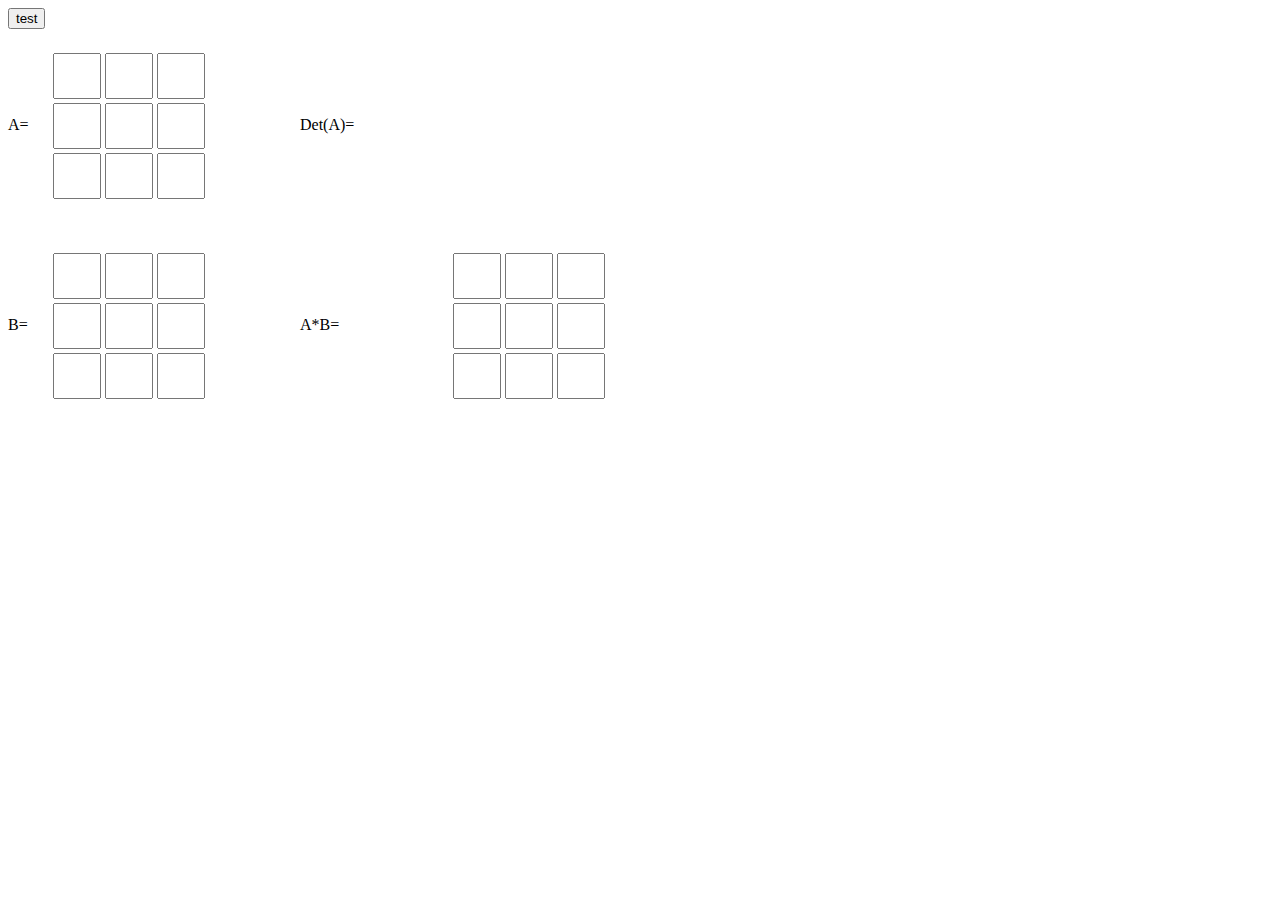
<file: calculatorMatrici/index.html>
<!DOCTYPE html>
<html>
<head>
    <meta charset="utf-8" />
    <meta http-equiv="X-UA-Compatible" content="IE=edge">
    <title>Page Title</title>
    <meta name="viewport" content="width=device-width, initial-scale=1">
    <style type="text/css">
        .input {
            width: 40px;
            height: 40px;
        }
        .numTable {
            position:absolute;
            left: 50px;
            top:50px;
        }

        .numTable1{
            position:absolute;
            left: 50px;
            top:250px;
        }
        .numTable2{
            position:absolute;
            left: 450px;
            top:250px;
        }
        #res {
            position : absolute;
            left : 300px;
            top : 100px;
        }
        .tmatrice {
            position : absolute;
         
            top : 100px;
        }
        .tmatrice1 {
            position : absolute;
         
            top : 300px;
        }
        .tmatrice2 {
            position : absolute;
            left : 300px;
            top : 300px;
        }
      </style>
      <script type="text/javascript" src="main.js"></script>
      <script type="text/javascript" src="operations.js"></script>
</head>
<body>
  <!-- MATRICE 1 -->
    <table class="numTable">
        <tr>
            <td><input id="in0" class="input" type='text'></td>
            <td><input id="in1"class="input" type='text'></td>
            <td><input id="in2"class="input" type='text'></td>
        </tr>
        <tr>
            <td><input id="in3"class="input" type='text'></td>
            <td><input id="in4"class="input" type='text'></td>
            <td><input id="in5"class="input" type='text'></td>
        </tr>
        <tr>
            <td><input id="in6"class="input" type='text'></td>
            <td><input id="in7"class="input" type='text'></td>
            <td><input id="in8"class="input" type='text'></td>
        </tr>
    </table>
    

<!-- MATRICE 2 -->

    <table class="numTable1">
        <tr>
            <td><input id="in9" class="input" type='text'></td>
            <td><input id="in10"class="input" type='text'></td>
            <td><input id="in11"class="input" type='text'></td>
        </tr>
        <tr>
            <td><input id="in12"class="input" type='text'></td>
            <td><input id="in13"class="input" type='text'></td>
            <td><input id="in14"class="input" type='text'></td>
        </tr>
        <tr>
            <td><input id="in15"class="input" type='text'></td>
            <td><input id="in16"class="input" type='text'></td>
            <td><input id="in17"class="input" type='text'></td>
        </tr>
    </table>


<!-- MATRICE REZULTAT -->
    <table class="numTable2">
        <tr>
            <td><input id="in18" class="input" type='text'></td>
            <td><input id="in19"class="input" type='text'></td>
            <td><input id="in20"class="input" type='text'></td>
        </tr>
        <tr>
            <td><input id="in21"class="input" type='text'></td>
            <td><input id="in22"class="input" type='text'></td>
            <td><input id="in23"class="input" type='text'></td>
        </tr>
        <tr>
            <td><input id="in24"class="input" type='text'></td>
            <td><input id="in25"class="input" type='text'></td>
            <td><input id="in26"class="input" type='text'></td>
        </tr>
    </table>


    <button onclick="set()">test</button>


    <p id="res">  Det(A)= </p>
    <p class="tmatrice"> A=  </p>
    <p class="tmatrice1"> B= </p>
    <p class="tmatrice2"> A*B= </p>
</body>
</html>
</file>
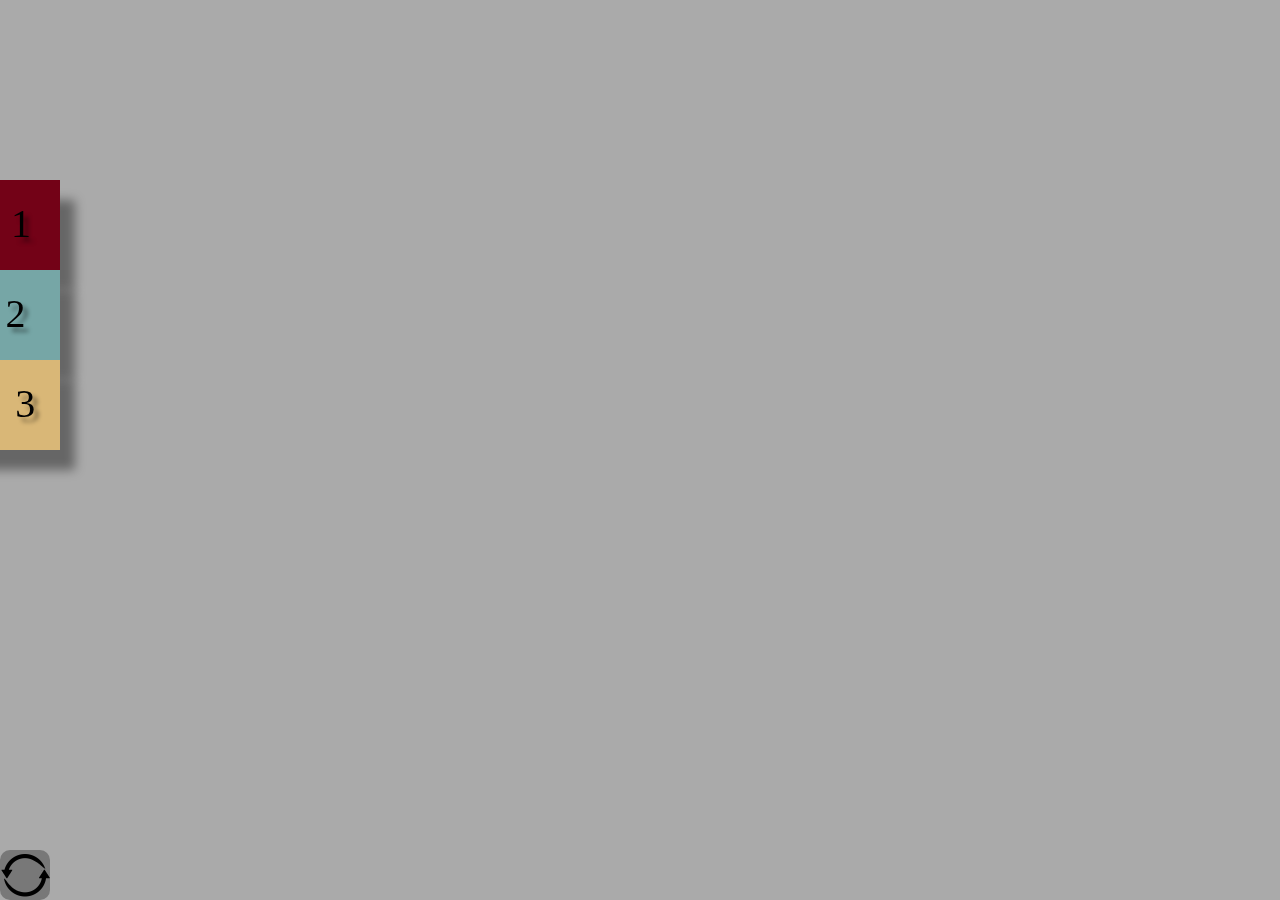
<file: SchoolProject/index.html>
<!DOCTYPE html>
<html>
<head>
    <meta charset="utf-8" />
    <meta http-equiv="X-UA-Compatible" content="IE=edge">
    <title>Site</title>
    <meta name="viewport" content="width=device-width, initial-scale=1">
    <link rel="stylesheet" type="text/css" media="screen" href="main.css" />
    <link rel="stylesheet" type="text/css" media="screen" href="ButtonDesign.css" />
    <link rel="stylesheet" type="text/css" media="screen" href="animations.css" />
    <script src="main.js"></script>
    <style type="text/css"> 
    
    </style>
</head>
<body>

    <div class="menu-list">
    <ul id = "ul_o" >
      <li class="item" id="_1"  onmouseover="changeText('b1')" onmouseout="defaultText('b1')" >
        <pre onclick="animateTest('mainCont1', 'mainCont2', 'mainCont3') " id="b1">FirstPage                         1</pre></li>
      <li class="item" id="_2" onmouseover="changeText('b2')" onmouseout="defaultText('b2')" >
        <pre onclick="animateTest('mainCont2', 'mainCont3', 'mainCont1')" id="b2">SecondPage                    2</pre></li>
      <li class="item" id="_3" onmouseover="changeText('b3')" onmouseout="defaultText('b3')"> 
        <pre onclick="animateTest('mainCont3', 'mainCont1', 'mainCont2')" id="b3">TirdPage                          3</pre></li>
        
    </ul>
    </div>

    <div id="mainCont1" class="stock" ><h1> Title1 </h1></div>
    <div id="mainCont2" class="stock"><h1> Title2 </h1> </div>
    <div id="mainCont3" class="stock"><h1> Title3 </h1> </div>
    

    <div class="close" onclick="cls()" >   </div>
</body>
</html>
</file>
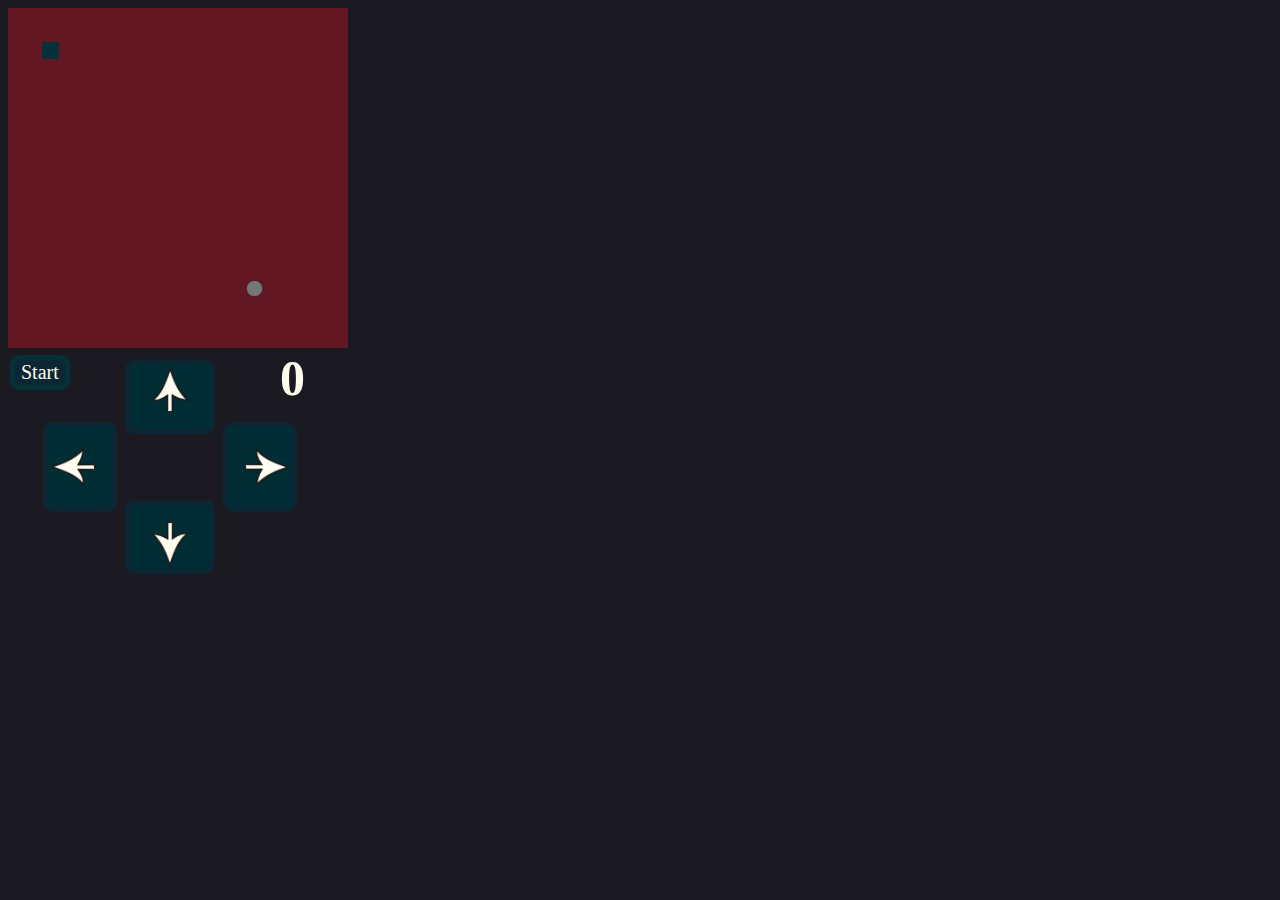
<file: Snake/index.html>
<html>
    <head>
        <title>Snake</title>
        <style type="text/css">
           body {
               background-color: #1C1A21}

             #scr {
                 position:absolute;
                 top :315px;
                 left:280px;
                 font-size: 50px;
                 color: #FFFCF0}

            #startB {
                position: absolute;
                top :355px;
                left:10px;
                background-color: #0C2733;
                color:#FFFCF0;
                font-family: Palatino;
                font-size:20px;
                border: 5px solid #053138;
                border-radius: 10px;
            }     
            #dirB {
                font-family: Palatino;
                font-size:30px;
                color :#FFFCF0;
                background-image: url('buttonUp.png');
                background-repeat: no-repeat;
                background-size: 80px;
                border:5px solid #0C2733;
                border-radius: 10px;
                width: 90px;
                height: 74px;
                position: absolute;
            }
            .upB {
                top :360px;
                left: 125px;
            }
            .leftB {
                width: 70px;
                height: 90px;
                transform: rotate(-90deg);
                left:35px;
                top:430px;
            }
            .downB {
                transform: rotate(180deg);
                left: 125px;
                top:500px;
            }
            .rightB {
                width: 70px;
                height: 90px;
                transform: rotate(90deg);
                left:215px;
                top:430px;
            }
        </style>
    </head>

    <body>
        <canvas id="canvas" width="340" height="340"></canvas>
        <script src="snake.js"> </script>
        <button id="startB" onclick="restart()">Start</button>
        <button class="leftB" id="dirB" onclick="setDirectionB('left')"></button>
        <button class="upB"id="dirB" onclick="setDirectionB('up')"></button>
        <button class="rightB"id="dirB" onclick="setDirectionB('right')"></button>
        <button class="downB"id="dirB" onclick="setDirectionB('down')"></button>
        <h1 id="scr"> 0 </h1>
    </body>
</html>
</file>
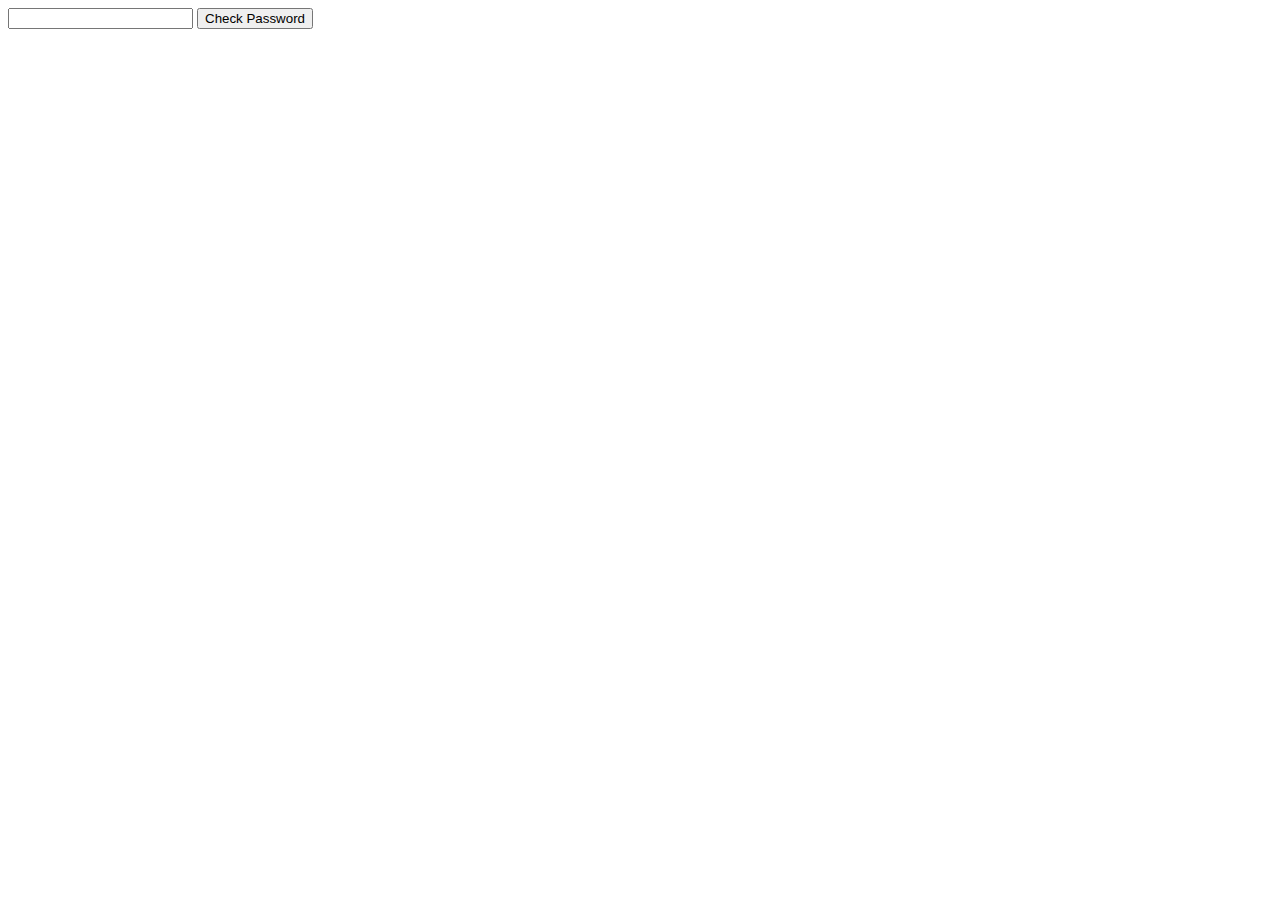
<file: Snake/snake.html>
<!DOCTYPE html>
<html>
<head>
    <meta charset="utf-8" />
    <meta http-equiv="X-UA-Compatible" content="IE=edge">
    <title>Download Snake</title>
    <meta name="viewport" content="width=device-width, initial-scale=1">
    <style type="text/css">
     #DlB {
         display: none;
         }
    </style>
</head>
<body>
    
    <input id="ps" type="password"> 
    <button class="Pass" onclick="pass()"> Check Password </button>
    <div id="DlB"><a href="snake.rar" download > Download</a> </div>
    <script src="pass.js">
       
    </script>
</body>
</html>
</file>
<file: SchoolProject/main.css>
* {
    margin: 0px;
    border: 0px;
    font-family: Georgia;
    font-size: 40px;
    text-align:left;
  }
   body {
      background-color: rgb(170, 170, 170);
   }
  
   .menu-list {
    z-index: 1;
    position: fixed;
    top : 20%;
    left:-430px;   

   }

   .menu-list > ul > li >pre{
      cursor: pointer;
      padding-top: 30px solid rgb(255,255,255); 
      text-shadow: 5px 5px 4px rgba(0,0,0,0.4);
   }

   .stock > h1 {
     margin-left: calc(50% - 100px);
     margin-top: 20px;
   }
  



 
 .item:hover {
       animation-name: menu-animation;
       animation-duration: 0.3s;
       left: 0px;
       border-radius: 50px;
       padding-bottom: 50px;
       padding-top:50px;
       padding-left:400px;
   }

   
   .item:active {

    padding-bottom: 65px;
    padding-top:65px;
    padding-left:410px;   
   }

   .close {
     background-image: url(back.png);
     background-size: 50px 50px;
     position: fixed;
     top : calc(100% - 50px);
     left: 0px;
     width: 50px;
     height: 50px;
     background-color: rgba(0, 0, 0, 0.294);
     border-radius: 10px;
     cursor: pointer;
     transition: all 0.2s;
   }

   .close:hover {
     
    transform: rotate(180deg);

   }
   .close:active{
    background-size: 40px 40px;
    left:10px;
      width: 40px;
      height: 40px;
   }
</file>
<file: SchoolProject/ButtonDesign.css>
.item {
 
    box-shadow: 15px 20px 10px rgba(0, 0, 0, 0.4);
   background-color: rgb(255, 255, 255);
   width: 450px;
   height:50px;
   list-style: none;
   left: -100%;
   padding-bottom: 20px;
   padding-top: 20px;
   padding-left:0px;
   transition: all  0.3s ;
  }

.stock {
    z-index: 0;
    position: absolute;
    top : 50%;
    left:-100%;
  background-color: rgb(191,179,168);
    width: calc(100% - 40px);
    height: 200px;
    opacity: 30;
    box-shadow: 15px 15px 10px  rgba(0,0,0,0.5); 
    border-radius: 10px;
}

#_1 {
   background-color: rgb(115,2,23);
}

#_2 {
    background-color: rgb(118, 166, 166);
}
#_3 {
  background-color: rgb(217, 183, 119);
}

#mainCont1 {
   background-color: rgba(115, 2, 23, 0.8);
}

#mainCont2 {
    background-color:  rgba(118, 166, 166,0.7);
 }

 #mainCont3 {
    background-color: rgba(228, 183, 99, 0.6);
 
 }
</file>
<file: SchoolProject/animations.css>
@keyframes clickAn{
    0%{
        left : 20px;
        padding-bottom: 40px;
        padding-top:20px;
        padding-left:370px; 
       } 

    50% {
   left : 30px;
   padding-bottom: 65px;
   padding-top:65px;
   padding-left:410px;
  }

  100%{
   left : -10px;
   padding-bottom: 40px;
   padding-top:40px;
   padding-left:370px; 
  } 
}


@keyframes menu-animation {
    0%{
        left : -420px;
        padding-bottom: 20px;
        padding-top:20px;
        padding-left:0px;
    }

    100%{
        left : 0px;
      padding-bottom: 50px;
      padding-top:50px;
      padding-left:400px;}

}


@keyframes contAn {
  
 0%{
     top : 50%;
     left: -100%;
     height: 200;
 }
 
 100%{
     left : 20px;
      height: calc(100% - 40px);
      top: 20px;
 }
}
</file>
